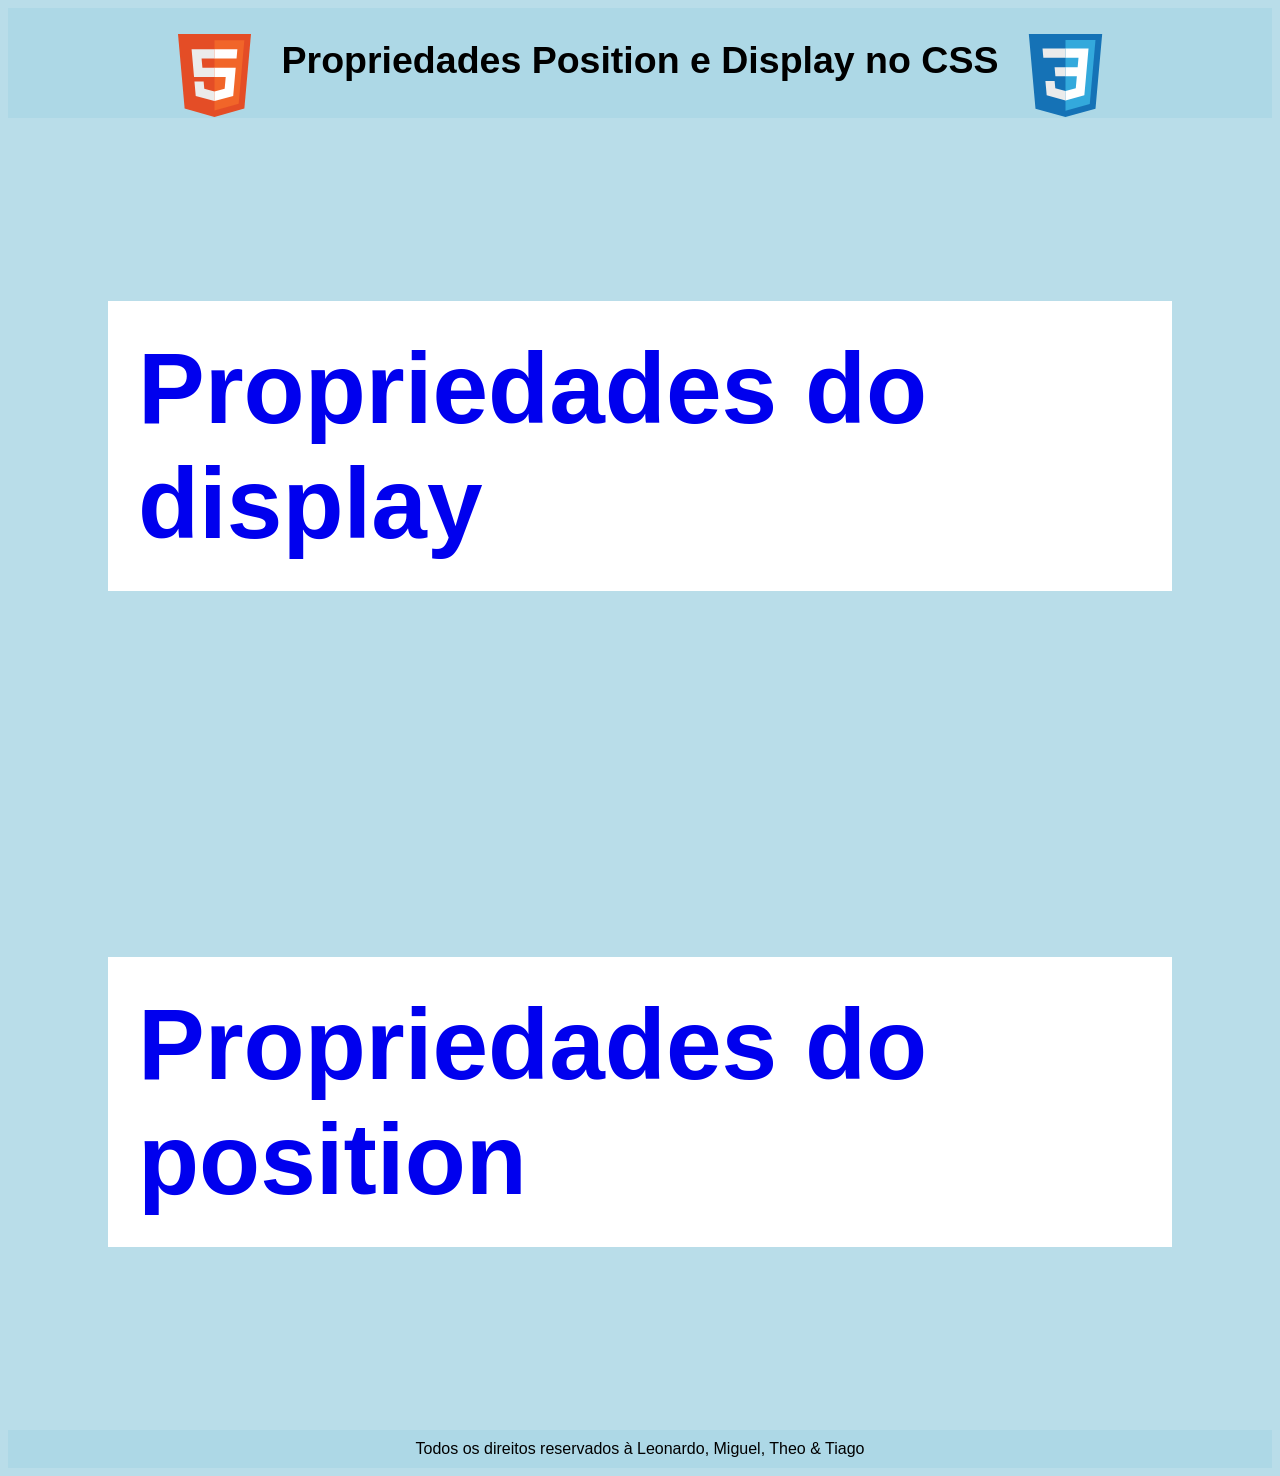
<file: index.html>
<html lang="en">

<head>
    <meta charset="UTF-8">
    <meta name="viewport" content="width=device-width, initial-scale=1.0">
    <title>Página initial</title>

    <link rel="stylesheet" href="style.css">
</head>

<body>


    <!--Cabeçalho e Menu de navegação-->
    <nav class="nav-index">
        <div class="flex">
            <div><img id="icon" src="assets/icons/icon-html.svg" alt="HTML"></div>
            <h1>Propriedades Position e Display no CSS</h1>
            <div><img id="icon" src="assets/icons/icon-css.svg" alt="CSS"></div>
        </div>
    </nav>

    <!--Atalhos para as páginas do "Position" e "Display"-->
    <main>
        <div class="bloco-index"><a href="display.html">
                <h2>Propriedades do display</h2>
            </a></div>
        <div class="bloco-index"><a href="position.html">
                <h2>Propriedades do position</h2>
            </a></div>
    </main>






    <footer>Todos os direitos reservados à Leonardo, Miguel, Theo & Tiago</footer>

</body>

</html>
</file>
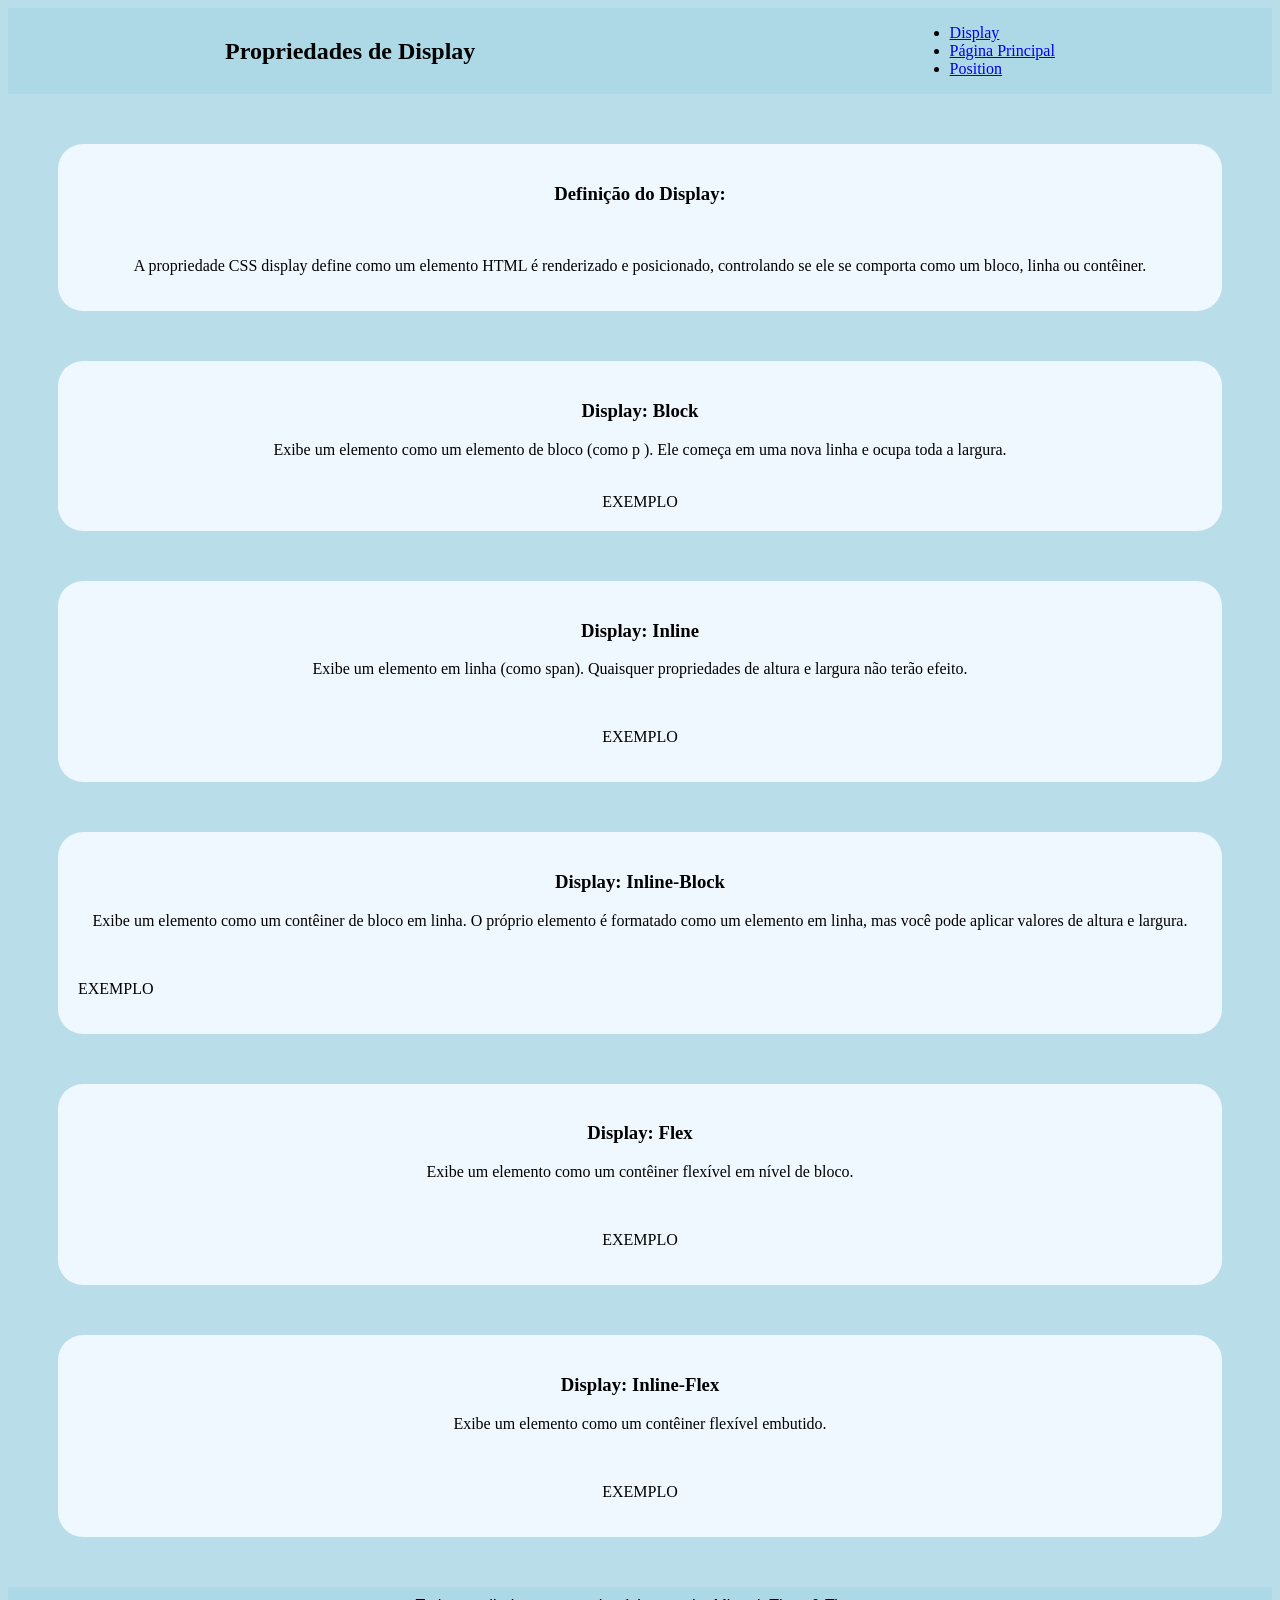
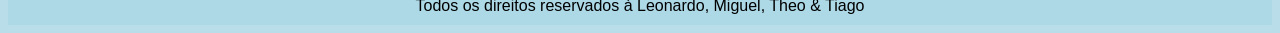
<file: display.html>
<html lang="en">

<head>
    <meta charset="UTF-8">
    <meta name="viewport" content="width=device-width, initial-scale=1.0">
    <title>Propriedades do Display</title>


    <link rel="stylesheet" href="style.css">
</head>

<body>
    <nav class="navdisplay">
        <h1> Propriedades de Display</h1>
        <ul>
            <li><a href="display.html">Display</a></li>
            <li><a href="index.html">Página Principal</a></li>
            <li><a href="position.html">Position</a></li>
        </ul>
    </nav>


    <main>

        <!--Menu de Navegação-->

        <div class="display">
            <h3> Definição do Display: </h3>
            <br>
            <p>A propriedade CSS display define como um elemento HTML é renderizado e posicionado, controlando se ele se
                comporta como um bloco, linha ou contêiner.</p>
        </div>

        <!--Início dos blocos de texto-->

        <div class="display">
            <h3> Display: Block </h3>
            <p>
                Exibe um elemento como um elemento de bloco (como p ). Ele
                começa em uma nova linha e ocupa toda a largura.
            </p>
            <br>
            <p class="ex_block">EXEMPLO</p>
        </div>

        <div class="display">
            <h3> Display: Inline </h3>
            <p>
                Exibe um elemento em linha (como span). Quaisquer propriedades
                de altura e largura não terão efeito.
            </p>
            <br>
            <p class="ex_inline_block">EXEMPLO</p>
        </div>

        <div class="display">
            <h3> Display: Inline-Block </h3>
            <p>
                Exibe um elemento como um contêiner de bloco em linha. O
                próprio elemento é formatado como um elemento em linha, mas
                você pode aplicar valores de altura e largura.
            </p>
            <br>
            <p class="ex_flex">EXEMPLO</p>
        </div>

        <div class="display">
            <h3> Display: Flex </h3>
            <p>
                Exibe um elemento como um contêiner flexível em nível de bloco.
            </p>
            <br>
            <p class="ex_inline_flex">EXEMPLO</p>
        </div>

        <div class="display">
            <h3> Display: Inline-Flex </h3>
            <p>
                Exibe um elemento como um contêiner flexível embutido.
            </p>
            <br>
            <p class="ex_inline">EXEMPLO</p>
        </div>


    </main>
    <footer>
        Todos os direitos reservados à Leonardo, Miguel, Theo & Tiago
    </footer>
</body>

</html>
</file>
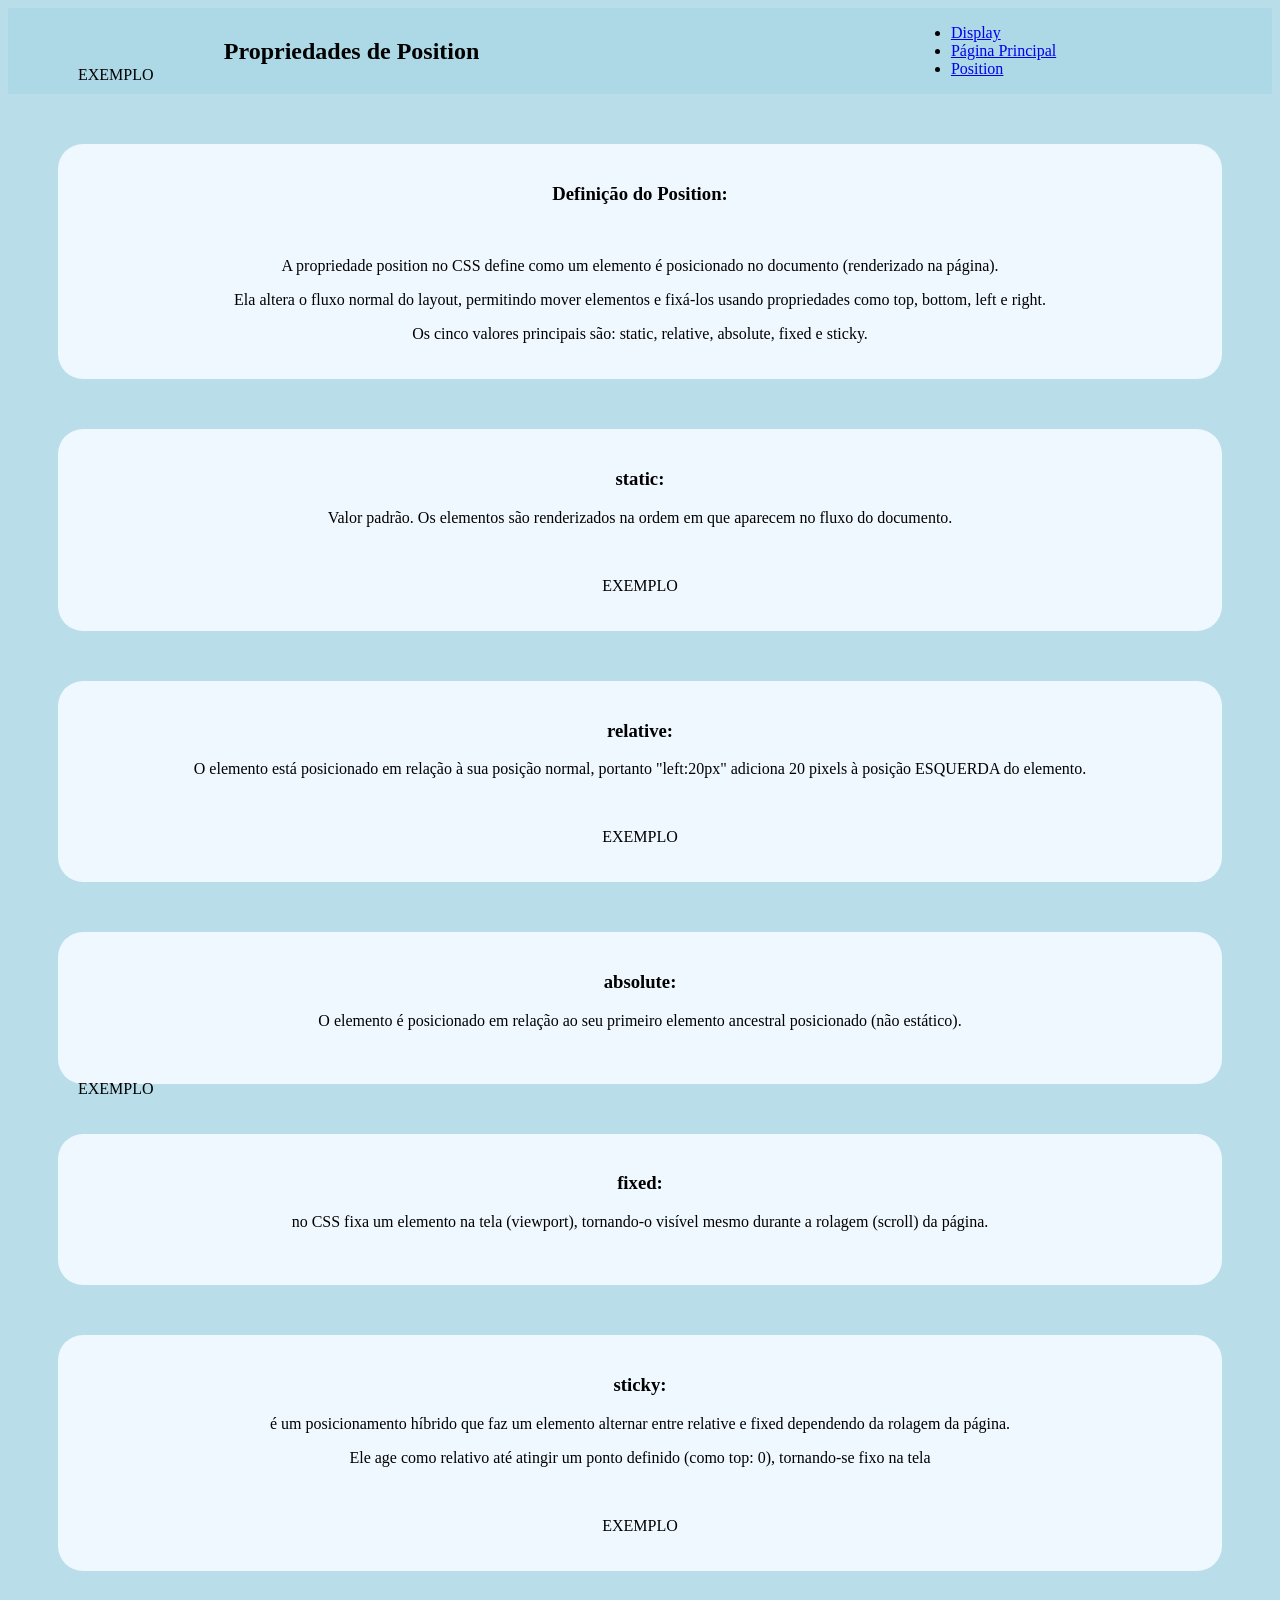
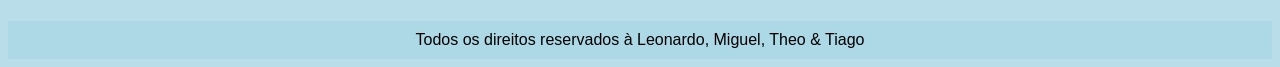
<file: position.html>
<html lang="en">

<head>
    <meta charset="UTF-8">
    <meta name="viewport" content="width=device-width, initial-scale=1.0">
    <title>Propriedades do position</title>


    <link rel="stylesheet" href="style.css">
</head>

<body>
    <nav class="navposition">
        <h1> Propriedades de Position </h1>
        <ul>
            <li><a href="display.html">Display</a></li>
            <li><a href="index.html">Página Principal</a></li>
            <li><a href="position.html">Position</a></li>
        </ul>
    </nav>






    <main>

        <div class="position">
            <h3> Definição do Position: </h3>
            <br>
            <p>A propriedade position no CSS define como um elemento é posicionado no documento (renderizado na página).
            </p>
            <p> Ela altera o fluxo normal do layout, permitindo mover elementos e fixá-los usando propriedades como top,
                bottom, left e right.</p>
            <p> Os cinco valores principais são: static, relative, absolute, fixed e sticky.</p>
        </div>


        <div class="position">
            <h3> static: </h3>
            <p>Valor padrão. Os elementos são renderizados na ordem em que aparecem no fluxo do documento.</p>
            <br>
            <p class="ex_static">EXEMPLO</p>
        </div>

        <div class="position">
            <h3> relative: </h3>
            <p>O elemento está posicionado em relação à sua posição normal, portanto "left:20px" adiciona 20 pixels à
                posição ESQUERDA do elemento.</p>
            <br>
            <p class="ex_relative">EXEMPLO</p>
        </div>

        <div class="position">
            <h3> absolute: </h3>
            <p>O elemento é posicionado em relação ao seu primeiro elemento ancestral posicionado (não estático).</p>
            <br>
            <p class="ex_absolute">EXEMPLO</p>
        </div>

        <div class="position">
            <h3> fixed: </h3>
            <p>no CSS fixa um elemento na tela (viewport), tornando-o visível mesmo durante a rolagem (scroll) da
                página. </p>
            <br>
            <p class="ex_fixed">EXEMPLO</p>
        </div>

        <div class="position">
            <h3> sticky: </h3>
            <p>é um posicionamento híbrido que faz um elemento alternar entre relative e fixed dependendo da rolagem da
                página.</p>
            <p> Ele age como relativo até atingir um ponto definido (como top: 0), tornando-se fixo na tela</p>
            <br>
            <p class="ex_sticky">EXEMPLO</p>
        </div>

    </main>
    <footer>
        Todos os direitos reservados à Leonardo, Miguel, Theo & Tiago
    </footer>
</body>

</html>
</file>
<file: style.css>
/*Index*/

body {
    background-color: rgb(185, 221, 233);
}

#position {
    display: flex;
}


header {
    display: flex;
    text-align: center;
}





.bloco-index {
    padding: 100px;

}

h2 {
    font-size: 100px;
    font-family: 'Gill Sans', 'Gill Sans MT', Calibri, 'Trebuchet MS', sans-serif;
    text-decoration: none;

    padding: 30px;
    background-color: white;
    display: inline-block;
}


footer {
    font-family: 'Gill Sans', 'Gill Sans MT', Calibri, 'Trebuchet MS', sans-serif;
    text-align: center;

    padding: 10px;
    background-color: lightblue;
}



.navposition {
    display: flex;
    justify-content: space-around;
    align-items: center;

    background-color: lightblue;

    font-family: 'Times New Roman', Times, serif;

    color: black;
}


/* Menu de Navegação */
.nav-index {
    display: flex;
    justify-content: center;

    background-color: lightblue;
    font-family: 'Gill Sans', 'Gill Sans MT', Calibri, 'Trebuchet MS', sans-serif;
    font-size: 25px;
}

#icon {
    padding-top: 25px;
    padding-right: 25px;
    padding-left: 25px;
    width: 85px;
    height: 85px;
}


.flex {
    display: flex;
}



/*Display*/

.title {
    display: flex;
    justify-content: center;
    align-items: center;
    border-radius: 30px;
    background-color: lightblue;
    font-family: 'Times New Roman', Times, serif;
    color: black;

}

.title h1 {
    font-size: 80px;
}

.item {
    padding: 20px;
}

.position {
    padding: 20px;
    border-radius: 25px;
    border: 25px;
    background-color: aliceblue;
    text-align: center;
    gap: 50px;
    margin: 50px;
}

.display {
    padding: 20px;
    border-radius: 25px;
    border: 25px;
    background-color: aliceblue;
    text-align: center;
    gap: 50px;
    margin: 50px;
}

.navdisplay {
    display: flex;
    justify-content: space-around;
    align-items: center;

    background-color: lightblue;

    font-family: 'Times New Roman', Times, serif;

    color: black;
}

/* Exemplos Display */

.ex_block {
    display: block;
}

.ex_inline_block {
    display: inline-block;
}

.ex_flex {
    display: flex;
}

.ex_inline_flex {
    display: inline-flex;
}

/* Exemplos Position */

.ex_block {
    display: inline;
}

.ex_static {
    position: static;
}

.ex_relative {
    position: relative;
}

.ex_absolute {
    position: absolute;
}

.ex_fixed {
    position: fixed;
    top: 50px;
}

.ex_sticky {
    position: sticky;
}
</file>
